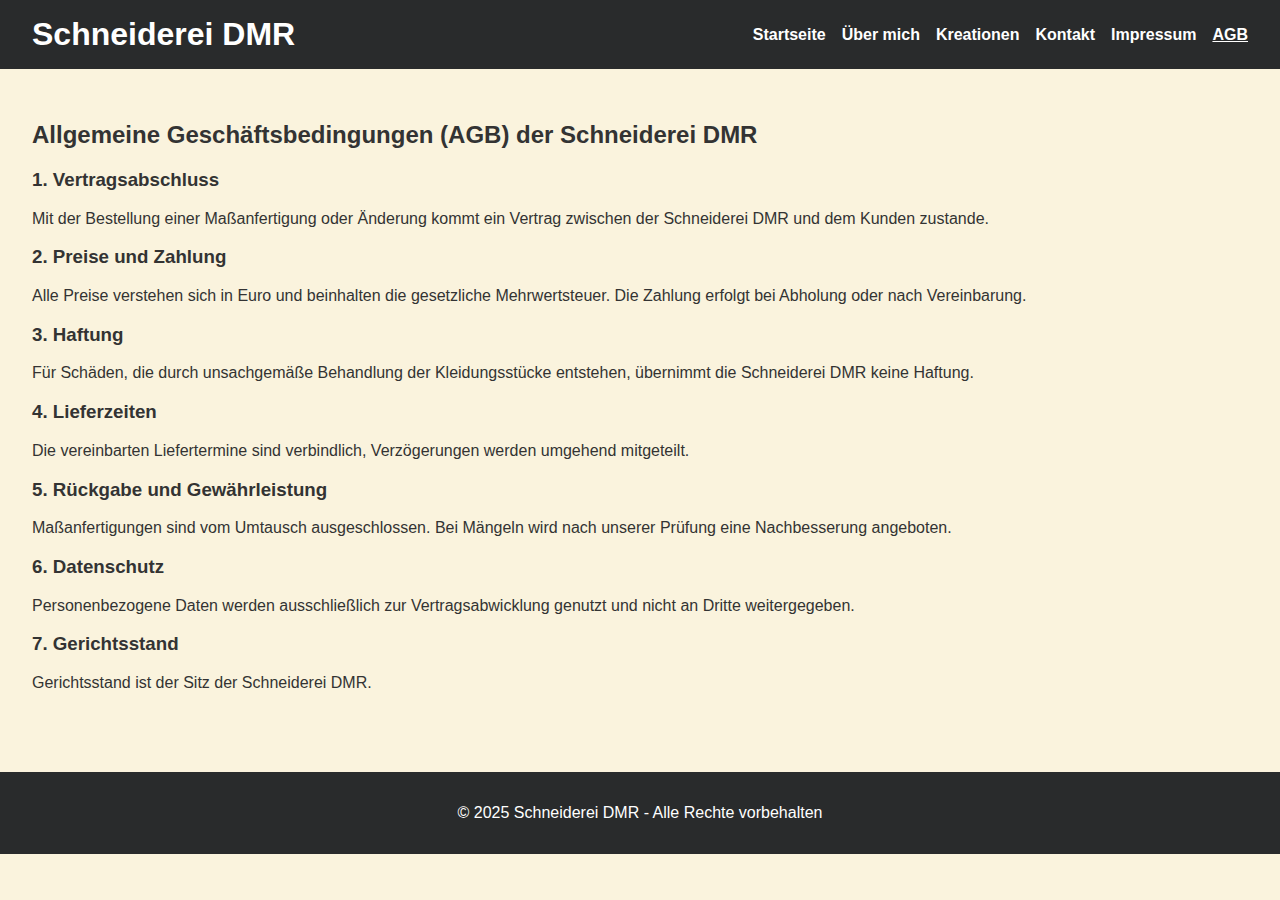
<file: agb.html>
<!DOCTYPE html>
<html lang="de">
<head>
  <meta charset="UTF-8" />
  <meta name="viewport" content="width=device-width, initial-scale=1" />
  <title>AGB - Schneiderei DMR</title>
  <link rel="stylesheet" href="style.css" />
</head>
<body>
  <header>
    <h1>Schneiderei DMR</h1>
    <nav>
      <ul>
        <li><a href="index.html">Startseite</a></li>
        <li><a href="ueber-mich.html">Über mich</a></li>
        <li><a href="kreationen.html">Kreationen</a></li>
        <li><a href="kontakt.html">Kontakt</a></li>
        <li><a href="impressum.html">Impressum</a></li>
        <li><a href="agb.html" class="active">AGB</a></li>
      </ul>
    </nav>
  </header>

  <main>
    <h2>Allgemeine Geschäftsbedingungen (AGB) der Schneiderei DMR</h2>
    <h3>1. Vertragsabschluss</h3>
    <p>Mit der Bestellung einer Maßanfertigung oder Änderung kommt ein Vertrag zwischen der Schneiderei DMR und dem Kunden zustande.</p>

    <h3>2. Preise und Zahlung</h3>
    <p>Alle Preise verstehen sich in Euro und beinhalten die gesetzliche Mehrwertsteuer. Die Zahlung erfolgt bei Abholung oder nach Vereinbarung.</p>

    <h3>3. Haftung</h3>
    <p>Für Schäden, die durch unsachgemäße Behandlung der Kleidungsstücke entstehen, übernimmt die Schneiderei DMR keine Haftung.</p>

    <h3>4. Lieferzeiten</h3>
    <p>Die vereinbarten Liefertermine sind verbindlich, Verzögerungen werden umgehend mitgeteilt.</p>

    <h3>5. Rückgabe und Gewährleistung</h3>
    <p>Maßanfertigungen sind vom Umtausch ausgeschlossen. Bei Mängeln wird nach unserer Prüfung eine Nachbesserung angeboten.</p>

    <h3>6. Datenschutz</h3>
    <p>Personenbezogene Daten werden ausschließlich zur Vertragsabwicklung genutzt und nicht an Dritte weitergegeben.</p>

    <h3>7. Gerichtsstand</h3>
    <p>Gerichtsstand ist der Sitz der Schneiderei DMR.</p>
  </main>

  <footer>
    <p>&copy; 2025 Schneiderei DMR - Alle Rechte vorbehalten</p>
  </footer>
</body>
</html>
</file>
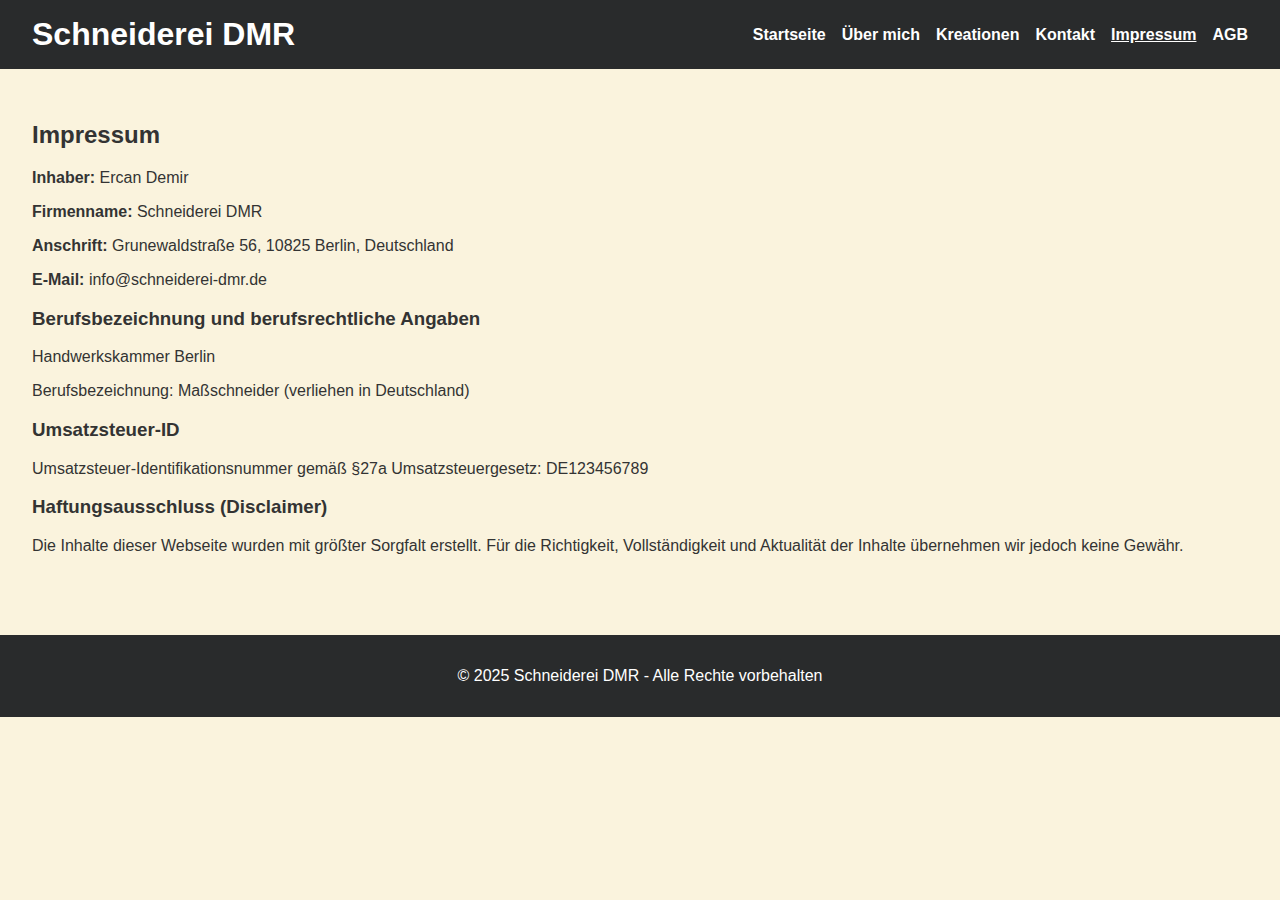
<file: impressum.html>
<!DOCTYPE html>
<html lang="de">
<head>
  <meta charset="UTF-8" />
  <meta name="viewport" content="width=device-width, initial-scale=1" />
  <title>Impressum - Schneiderei DMR</title>
  <link rel="stylesheet" href="style.css" />
</head>
<body>
  <header>
    <h1>Schneiderei DMR</h1>
    <nav>
      <ul>
        <li><a href="index.html">Startseite</a></li>
        <li><a href="ueber-mich.html">Über mich</a></li>
        <li><a href="kreationen.html">Kreationen</a></li>
        <li><a href="kontakt.html">Kontakt</a></li>
        <li><a href="impressum.html" class="active">Impressum</a></li>
        <li><a href="agb.html">AGB</a></li>
      </ul>
    </nav>
  </header>

  <main>
    <h2>Impressum</h2>
    <p><strong>Inhaber:</strong> Ercan Demir</p>
    <p><strong>Firmenname:</strong> Schneiderei DMR</p>
    <p><strong>Anschrift:</strong> Grunewaldstraße 56, 10825 Berlin, Deutschland</p>
    <!-- <p><strong>Telefon:</strong> +49 </p> -->
    <p><strong>E-Mail:</strong> info@schneiderei-dmr.de</p>

    <h3>Berufsbezeichnung und berufsrechtliche Angaben</h3>
    <p>Handwerkskammer Berlin</p>
    <p>Berufsbezeichnung: Maßschneider (verliehen in Deutschland)</p>

    <h3>Umsatzsteuer-ID</h3>
    <p>Umsatzsteuer-Identifikationsnummer gemäß §27a Umsatzsteuergesetz: DE123456789</p>

    <h3>Haftungsausschluss (Disclaimer)</h3>
    <p>Die Inhalte dieser Webseite wurden mit größter Sorgfalt erstellt. Für die Richtigkeit, Vollständigkeit und Aktualität der Inhalte übernehmen wir jedoch keine Gewähr.</p>
  </main>

  <footer>
    <p>&copy; 2025 Schneiderei DMR - Alle Rechte vorbehalten</p>
  </footer>
</body>
</html>
</file>
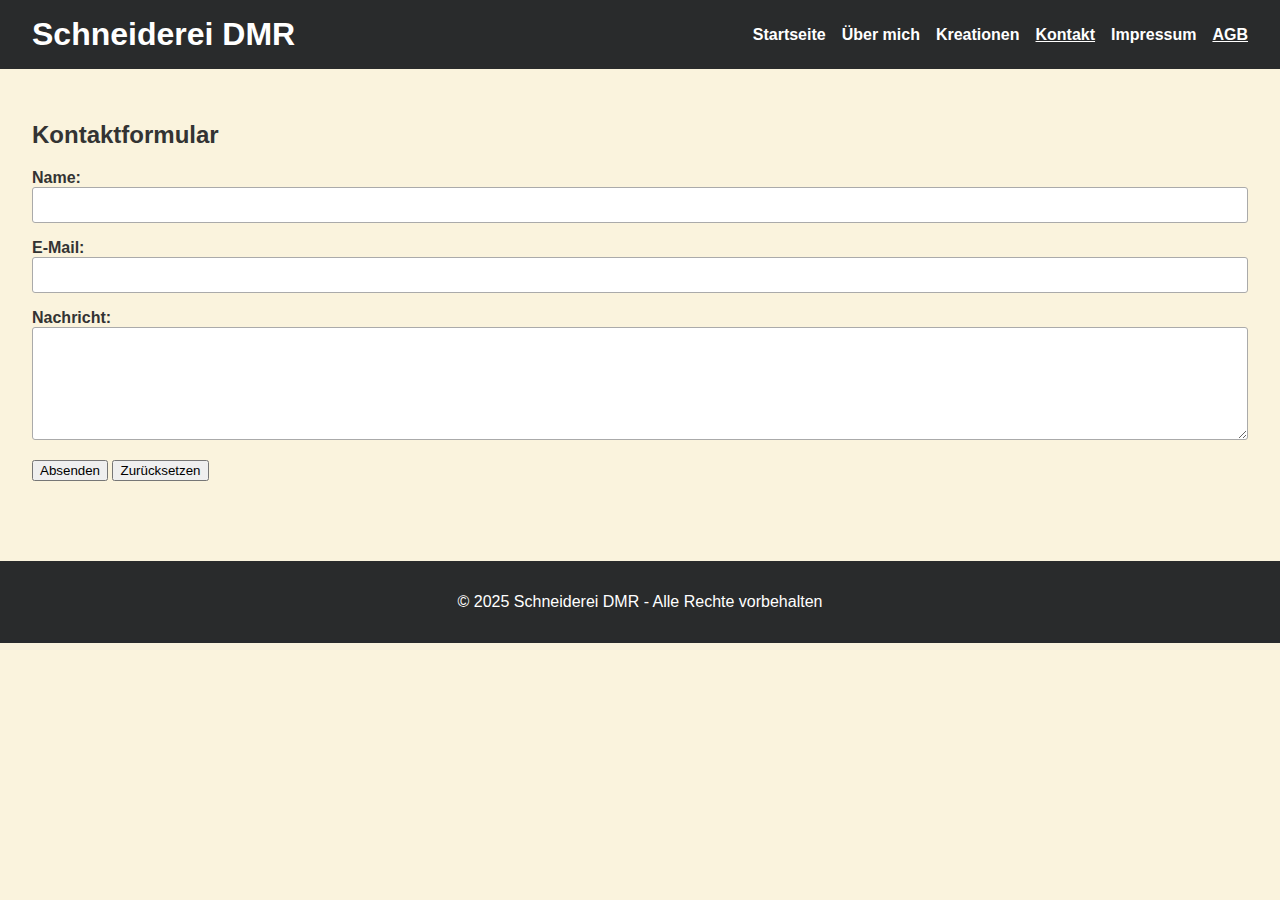
<file: kontakt.html>
<!DOCTYPE html>
<html lang="de">
<head>
  <meta charset="UTF-8" />
  <meta name="viewport" content="width=device-width, initial-scale=1" />
  <title>Kontakt - Schneiderei DMR</title>
  <link rel="stylesheet" href="style.css" />
  <script defer src="script.js"></script>
</head>
<body>
  <header>
    <h1>Schneiderei DMR</h1>
    <nav>
      <ul>
        <li><a href="index.html">Startseite</a></li>
        <li><a href="ueber-mich.html">Über mich</a></li>
        <li><a href="kreationen.html">Kreationen</a></li>
        <li><a href="kontakt.html" class="active">Kontakt</a></li>
        <li><a href="impressum.html">Impressum</a></li>
        <li><a href="agb.html" class="active">AGB</a></li>
      </ul>
    </nav>
  </header>

  <main>
    <h2>Kontaktformular</h2>
    <form id="kontaktForm" method="post" action="send-mail.php" novalidate>
      <label for="name">Name:</label><br />
      <input type="text" id="name" name="name" required /><br />
      
      <label for="email">E-Mail:</label><br />
      <input type="email" id="email" name="email" required /><br />
      
      <label for="nachricht">Nachricht:</label><br />
      <textarea id="nachricht" name="nachricht" rows="5" required></textarea><br />
      
      <button type="submit">Absenden</button>
      <button type="reset">Zurücksetzen</button>
    </form>
    <div id="formMessage" aria-live="polite"></div>
  </main>

  <footer>
    <p>&copy; 2025 Schneiderei DMR - Alle Rechte vorbehalten</p>
  </footer>
</body>
</html>
</file>
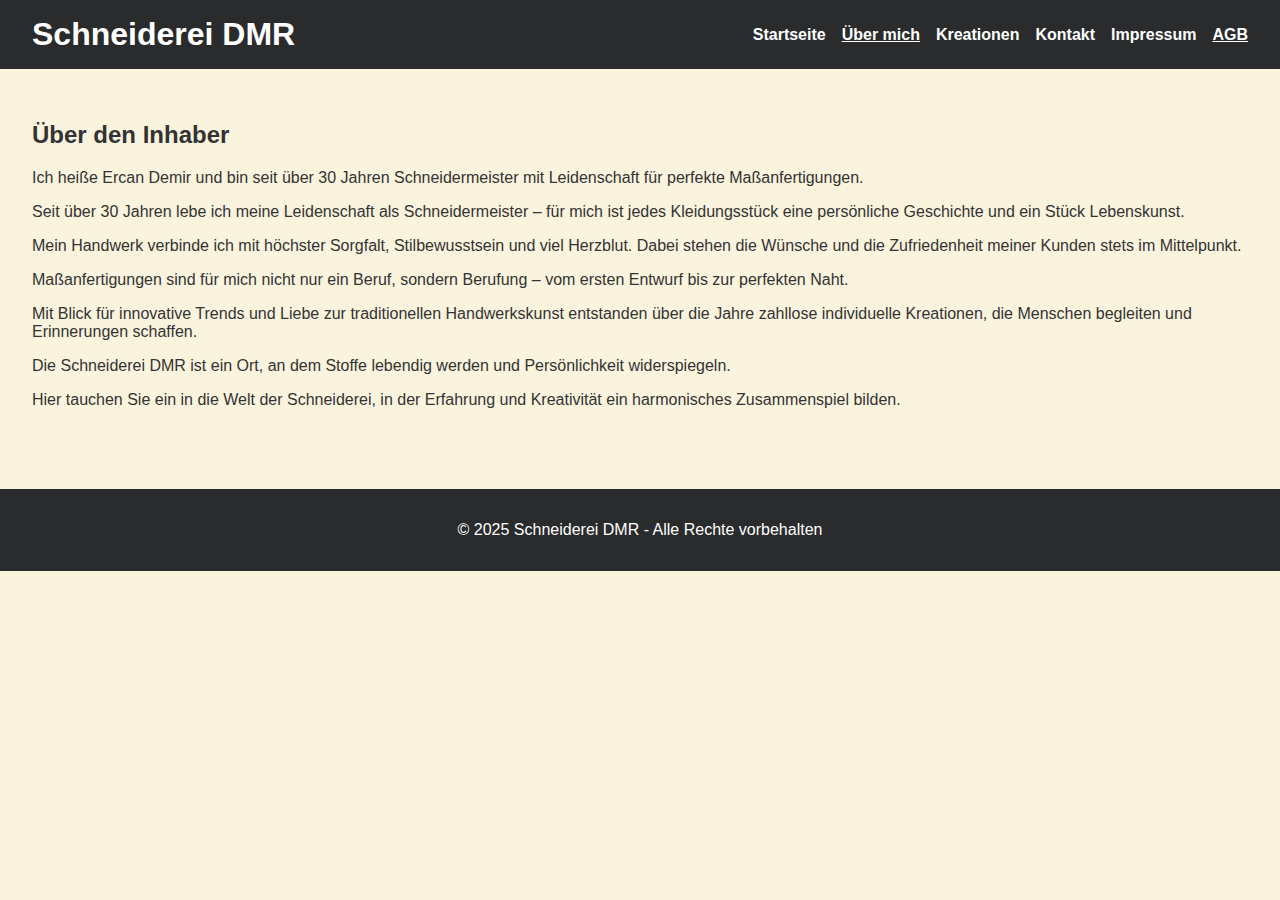
<file: ueber-mich.html>
<!DOCTYPE html>
<html lang="de">
<head>
  <meta charset="UTF-8" />
  <meta name="viewport" content="width=device-width, initial-scale=1" />
  <title>Über mich - Schneiderei DMR</title>
  <link rel="stylesheet" href="style.css" />
</head>
<body>
  <header>
    <h1>Schneiderei DMR</h1>
    <nav>
      <ul>
        <li><a href="index.html">Startseite</a></li>
        <li><a href="ueber-mich.html" class="active">Über mich</a></li>
        <li><a href="kreationen.html">Kreationen</a></li>
        <li><a href="kontakt.html">Kontakt</a></li>
        <li><a href="impressum.html">Impressum</a></li>
        <li><a href="agb.html" class="active">AGB</a></li>
      </ul>
    </nav>
  </header>

  <main>
    <section>
      <h2>Über den Inhaber</h2>
      <p>Ich heiße Ercan Demir und bin seit über 30 Jahren Schneidermeister mit Leidenschaft für perfekte Maßanfertigungen.</p>
      <p>Seit über 30 Jahren lebe ich meine Leidenschaft als Schneidermeister – für mich ist jedes Kleidungsstück eine persönliche Geschichte und ein Stück Lebenskunst.</p>
      <p>Mein Handwerk verbinde ich mit höchster Sorgfalt, Stilbewusstsein und viel Herzblut. Dabei stehen die Wünsche und die Zufriedenheit meiner Kunden stets im Mittelpunkt.</p>
      <p>Maßanfertigungen sind für mich nicht nur ein Beruf, sondern Berufung – vom ersten Entwurf bis zur perfekten Naht.</p>
      <p>Mit Blick für innovative Trends und Liebe zur traditionellen Handwerkskunst entstanden über die Jahre zahllose individuelle Kreationen, die Menschen begleiten und Erinnerungen schaffen.</p>
      <p>Die Schneiderei DMR ist ein Ort, an dem Stoffe lebendig werden und Persönlichkeit widerspiegeln.</p>
      <p>Hier tauchen Sie ein in die Welt der Schneiderei, in der Erfahrung und Kreativität ein harmonisches Zusammenspiel bilden.</p>

















    </section>
  </main>






  <footer>
    <p>&copy; 2025 Schneiderei DMR - Alle Rechte vorbehalten</p>
  </footer>
</body>
</html>
</file>
<file: style.css>
body {
  font-family: Arial, sans-serif;
  margin: 0;
  padding: 0;
  background: #FAF3DD; /* heller Creme-Ton */
  color: #333;
}
header {
  background: #292b2c;
  color: white;
  padding: 1rem 2rem;
  display: flex;
  justify-content: space-between;
  align-items: center;
}

header h1 {
  margin: 0;
}

nav ul {
  list-style-type: none;
  margin: 0;
  padding: 0;
  display: flex;
}

nav ul li {
  margin-left: 1rem;
}

nav ul li a {
  color: white;
  text-decoration: none;
  font-weight: bold;
}

nav ul li a.active,
nav ul li a:hover {
  text-decoration: underline;
}

main {
  padding: 2rem;
}

.intro p {
  font-size: 1.2rem;
  margin: 0.5rem 0 2rem 0;
}

.leistungen ul {
  list-style-type: disc;
  margin-left: 1.5rem;
}

.gallery {
  display: flex;
  gap: 1rem;
  flex-wrap: wrap;
}

.gallery figure {
  background: white;
  border: 1px solid #ddd;
  padding: 1rem;
  width: 300px;
  box-sizing: border-box;
  text-align: center;
}

.gallery img {
  max-width: 100%;
  height: auto;
}

form label {
  font-weight: bold;
}

form input[type="text"],
form input[type="email"],
form textarea {
  width: 100%;
  padding: 0.5rem;
  margin-bottom: 1rem;
  border: 1px solid #aaa;
  border-radius: 3px;
  box-sizing: border-box;
  font-size: 1rem;
}

form input[type="submit"],
form input[type="reset"] {
  background: #292b2c;
  border: none;
  color: white;
  padding: 0.7rem 1.5rem;
  font-size: 1rem;
  cursor: pointer;
  margin-right: 1rem;
  border-radius: 3px;
}

form input[type="submit"]:hover,
form input[type="reset"]:hover {
  background: #555657;
}

@media (max-width: 600px) {
  nav ul {
    flex-direction: column;
  }
  .gallery {
    flex-direction: column;
    gap: 0.5rem;
  }
}

img {
  max-width: 100%;
  height: auto;
}
.oeffnungszeiten {
  background: #fffbe6;
  border-radius: 8px;
  padding: 1.5rem;
  margin: 2rem 0;
  box-shadow: 0 2px 8px rgba(0,0,0,0.08);
}
.oeffnungszeiten h2 {
  color: #a88b4c;
  margin-bottom: 1rem;
}
.oeffnungszeiten ul {
  list-style-type: none;
  padding: 0;
}
.oeffnungszeiten li {
  font-size: 1.05rem;
  margin-bottom: 0.4rem;
}
.adresse-map {
  background: #fffbe6;
  border-radius: 8px;
  padding: 1.5rem;
  margin: 2rem 0;
  box-shadow: 0 2px 8px rgba(0,0,0,0.08);
}
.map-container {
  margin-top: 1rem;
  overflow: hidden;
  border-radius: 8px;
}
.adresse-map h2 {
  color: #a88b4c;
}

footer {
  background: #292b2c;
  color: white;
  text-align: center;
  padding: 1rem 0;
  margin-top: 2rem;
}
.fade-in {
  opacity: 0;
  transform: translateY(20px);
  transition: opacity 0.6s ease-out, transform 0.6s ease-out;
}

.delay-1 {
  transition-delay: 0.3s;
}

.delay-2 {
  transition-delay: 0.6s;
}

#formMessage {
  margin-top: 1rem;
  font-weight: bold;
}
</file>
